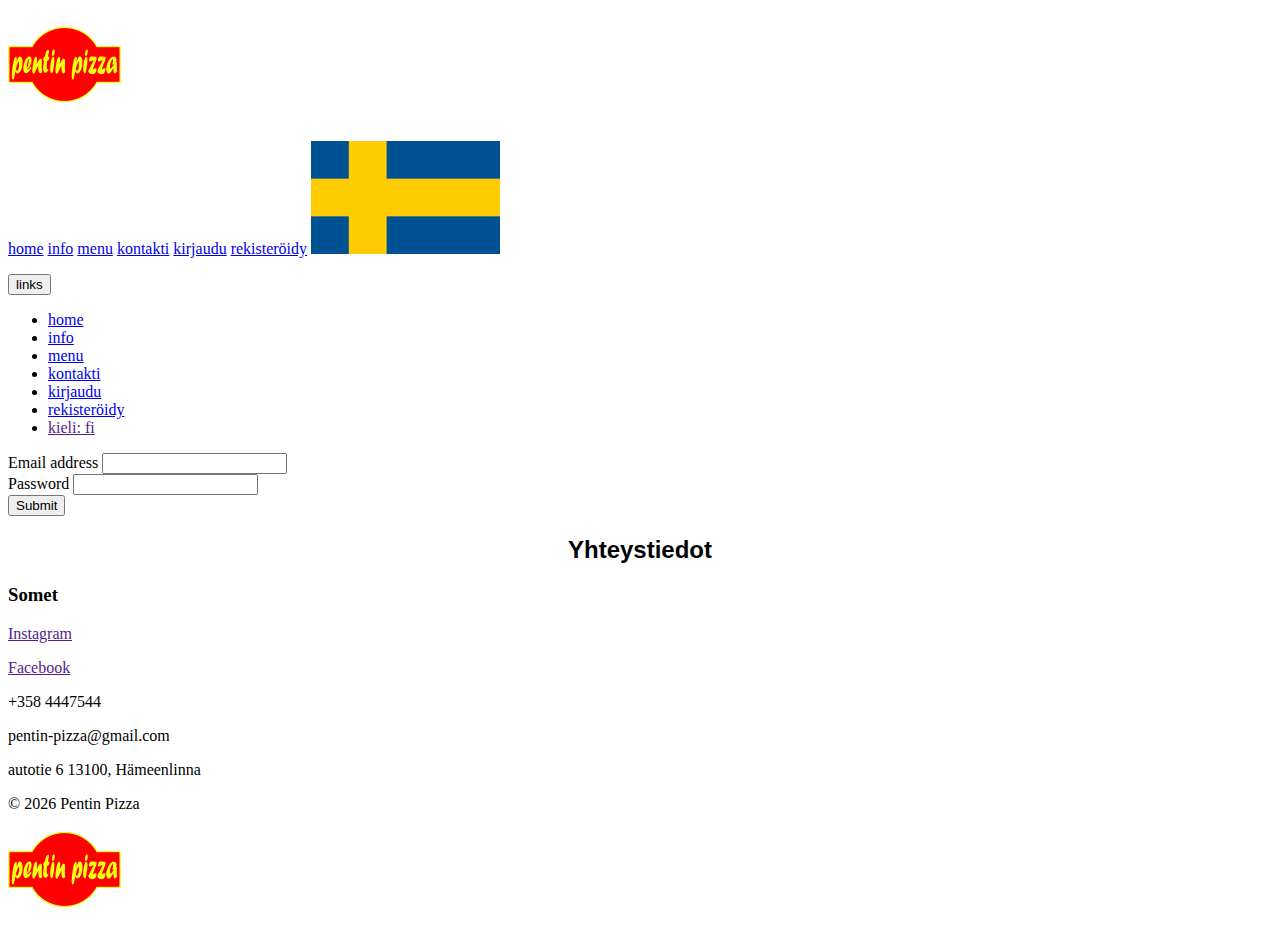
<file: login.html>
<!DOCTYPE html>
<html lang="fi">
<head>
    <meta charset="UTF-8">
    <meta name="viewport" content="width=device-width, initial-scale=1.0">
    <title>Pentin pitsa</title>
    <link href="https://cdn.jsdelivr.net/npm/bootstrap@5.3.8/dist/css/bootstrap.min.css" rel="stylesheet" integrity="sha384-sRIl4kxILFvY47J16cr9ZwB07vP4J8+LH7qKQnuqkuIAvNWLzeN8tE5YBujZqJLB" crossorigin="anonymous">
    <link rel="stylesheet" href="css/style.css">
    <link rel="shortcut icon" href="img/pentinpizzaico.ico" type="image/x-icon">
</head>

<body>
    <script src="https://cdn.jsdelivr.net/npm/bootstrap@5.3.8/dist/js/bootstrap.bundle.min.js" integrity="sha384-FKyoEForCGlyvwx9Hj09JcYn3nv7wiPVlz7YYwJrWVcXK/BmnVDxM+D2scQbITxI" crossorigin="anonymous"></script>
    
        <!-- header classi, jossa on linkit ja logo-->
    <header class="outline">
        <div class="container-fluid">
          <div class="row">
            <div class="col-2 outline text-center">
                <a href="index.html"><img src="img/pentinpizza.png" alt="logo"></a>
            </div>
            <div class="col-10 outline text-end fs-1">
                <p class="v-align-mid big-view the-funny-links">
                    <a href="index.html" rel="noopener noreferrer">home</a>
                    <a href="#info" rel="noopener noreferrer">info</a>
                    <a href="#menu" rel="noopener noreferrer">menu</a>
                    <a href="#contact" rel="noopener noreferrer">kontakti</a>
                    <a href="login.html">kirjaudu</a>
                    <a href="register.html">rekisteröidy</a>
                    <a href=""><img src="img/flag_se.png" alt="sveflag" class="flag"></a>
                </p>

                <div class="dropdown small-view">
                    <button class="btn btn-secondary dropdown-toggle v-align-mid pizeria-button" type="button" data-bs-toggle="dropdown" aria-expanded="false">
                        links
                    </button>
                    <ul class="dropdown-menu leftward pizeria-dropdown">
                        <li><a class="dropdown-item" href="index.html">home</a></li>
                        <li><a class="dropdown-item" href="#info">info</a></li>
                        <li><a class="dropdown-item" href="#menu">menu</a></li>
                        <li><a class="dropdown-item" href="#contact">kontakti</a></li>
                        <li><a href="login.html">kirjaudu</a></li>
                        <li><a href="register.html">rekisteröidy</a></li>
                        <li><a class="dropdown-item" href="">kieli: fi</a></li>
                    </ul>
                </div>
                
            </div>
          </div>
        </div>
    </header>

    <div class="spacer"></div>

    <div class="container">
        <div class="alert alert-pizeria" role="alert">
            <form action="login.php" method="post">
                <div class="mb-3">
                    <label for="Email" class="form-label">Email address</label>
                    <input type="email" class="form-control" id="Email" aria-describedby="emailHelp">
                </div>
                <div class="mb-3">
                    <label for="passwordInput1" class="form-label">Password</label>
                    <input type="password" class="form-control" id="passwordInput1">
                </div>

                <button type="submit" class="btn btn-primary">Submit</button>
            </form>
        </div>
    </div>

     <div class="footer footer-bottom" id="contact">
        <article>
            <h2>Yhteystiedot</h2>
            <div class="row">
                <div class="col"> 
                    <h3>Somet</h3>
                    <p><a href="">Instagram</a></p>
                    <p><a href="">Facebook</a></p>
                </div>
                <div class="col"> 
                    <p>+358 4447544</p>
                    <p>pentin-pizza@gmail.com</p>
                    <p>autotie 6 13100, Hämeenlinna</p>
                </div>
                <div class="col"> 
                    &copy; 2026 Pentin Pizza
                    <br>
                    <img src="img/pentinpizza.png" alt="logo">
                </div>
               
                
            </div>
        </article>
    </div>
</body>
</html>
</file>
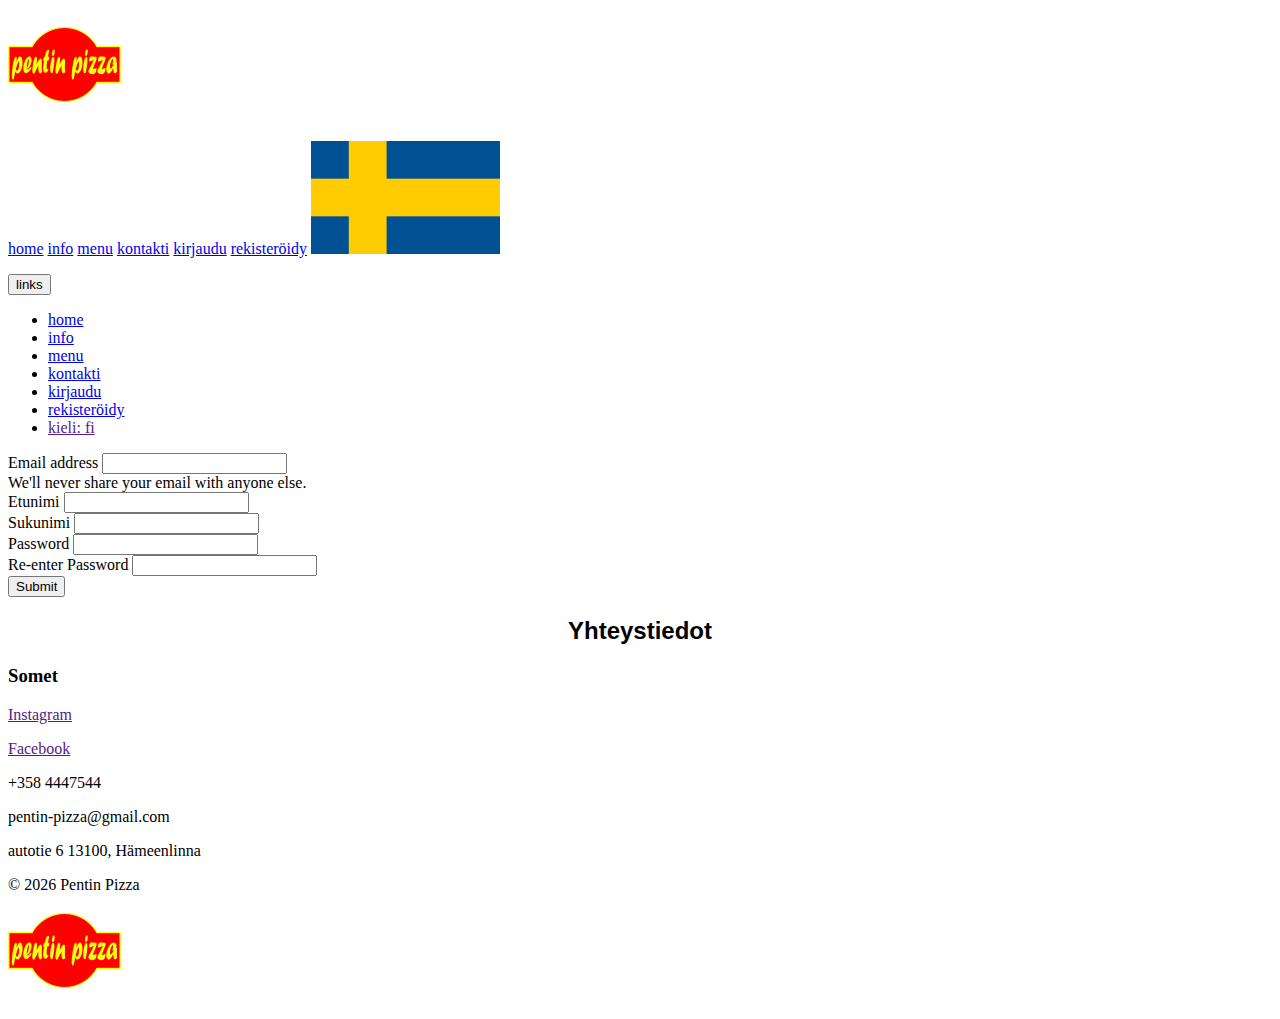
<file: register.html>
<!DOCTYPE html>
<html lang="fi">
<head>
    <meta charset="UTF-8">
    <meta name="viewport" content="width=device-width, initial-scale=1.0">
    <title>Pentin pitsa</title>
    <link href="https://cdn.jsdelivr.net/npm/bootstrap@5.3.8/dist/css/bootstrap.min.css" rel="stylesheet" integrity="sha384-sRIl4kxILFvY47J16cr9ZwB07vP4J8+LH7qKQnuqkuIAvNWLzeN8tE5YBujZqJLB" crossorigin="anonymous">
    <link rel="stylesheet" href="css/style.css">
    <link rel="shortcut icon" href="img/pentinpizzaico.ico" type="image/x-icon">
</head>

<body>
    <script src="https://cdn.jsdelivr.net/npm/bootstrap@5.3.8/dist/js/bootstrap.bundle.min.js" integrity="sha384-FKyoEForCGlyvwx9Hj09JcYn3nv7wiPVlz7YYwJrWVcXK/BmnVDxM+D2scQbITxI" crossorigin="anonymous"></script>
    
        <!-- header classi, jossa on linkit ja logo-->
    <header class="outline">
        <div class="container-fluid">
          <div class="row">
            <div class="col-2 outline text-center">
                <a href="index.html"><img src="img/pentinpizza.png" alt="logo"></a>
            </div>
            <div class="col-10 outline text-end fs-1">
                <p class="v-align-mid big-view the-funny-links">
                    <a href="index.html" rel="noopener noreferrer">home</a>
                    <a href="#info" rel="noopener noreferrer">info</a>
                    <a href="#menu" rel="noopener noreferrer">menu</a>
                    <a href="#contact" rel="noopener noreferrer">kontakti</a>
                    <a href="login.html">kirjaudu</a>
                    <a href="register.html">rekisteröidy</a>
                    <a href=""><img src="img/flag_se.png" alt="sveflag" class="flag"></a>
                </p>

                <div class="dropdown small-view">
                    <button class="btn btn-secondary dropdown-toggle v-align-mid pizeria-button" type="button" data-bs-toggle="dropdown" aria-expanded="false">
                        links
                    </button>
                    <ul class="dropdown-menu leftward pizeria-dropdown">
                        <li><a class="dropdown-item" href="index.html">home</a></li>
                        <li><a class="dropdown-item" href="#info">info</a></li>
                        <li><a class="dropdown-item" href="#menu">menu</a></li>
                        <li><a class="dropdown-item" href="#contact">kontakti</a></li>
                        <li><a href="login.html">kirjaudu</a></li>
                        <li><a href="register.html">rekisteröidy</a></li>
                        <li><a class="dropdown-item" href="">kieli: fi</a></li>
                    </ul>
                </div>
                
            </div>
          </div>
        </div>
    </header>

    <div class="spacer"></div>

    <div class="container">
        <div class="alert alert-pizeria" role="alert">
            <form action="register.php" method="post">
                <div class="mb-3">
                    <label for="Email" class="form-label">Email address</label>
                    <input type="email" class="form-control" id="Email" aria-describedby="emailHelp">
                    <div id="emailHelp" class="form-text">We'll never share your email with anyone else.</div>
                </div>
                <div class="mb-3">
                    <label for="etunimi" class="form-label">Etunimi</label>
                    <input type="text" class="form-control" id="etunimi">
                </div>
                <div class="mb-3">
                    <label for="sukunimi" class="form-label">Sukunimi</label>
                    <input type="text" class="form-control" id="sukunimi">
                </div>
                <div class="mb-3">
                    <label for="passwordInput1" class="form-label">Password</label>
                    <input type="password" class="form-control" id="passwordInput1">
                </div>
                <div class="mb-3">
                    <label for="passwordInput2" class="form-label">Re-enter Password</label>
                    <input type="password" class="form-control" id="passwordInput2">
                </div>

                <button type="submit" class="btn btn-primary">Submit</button>
            </form>
        </div>
    </div>

     <div class="footer footer-bottom" id="contact">
        <article>
            <h2>Yhteystiedot</h2>
            <div class="row">
                <div class="col"> 
                    <h3>Somet</h3>
                    <p><a href="">Instagram</a></p>
                    <p><a href="">Facebook</a></p>
                </div>
                <div class="col"> 
                    <p>+358 4447544</p>
                    <p>pentin-pizza@gmail.com</p>
                    <p>autotie 6 13100, Hämeenlinna</p>
                </div>
                <div class="col"> 
                    &copy; 2026 Pentin Pizza
                    <br>
                    <img src="img/pentinpizza.png" alt="logo">
                </div>
               
                
            </div>
        </article>
    </div>
</body>
</html>
</file>
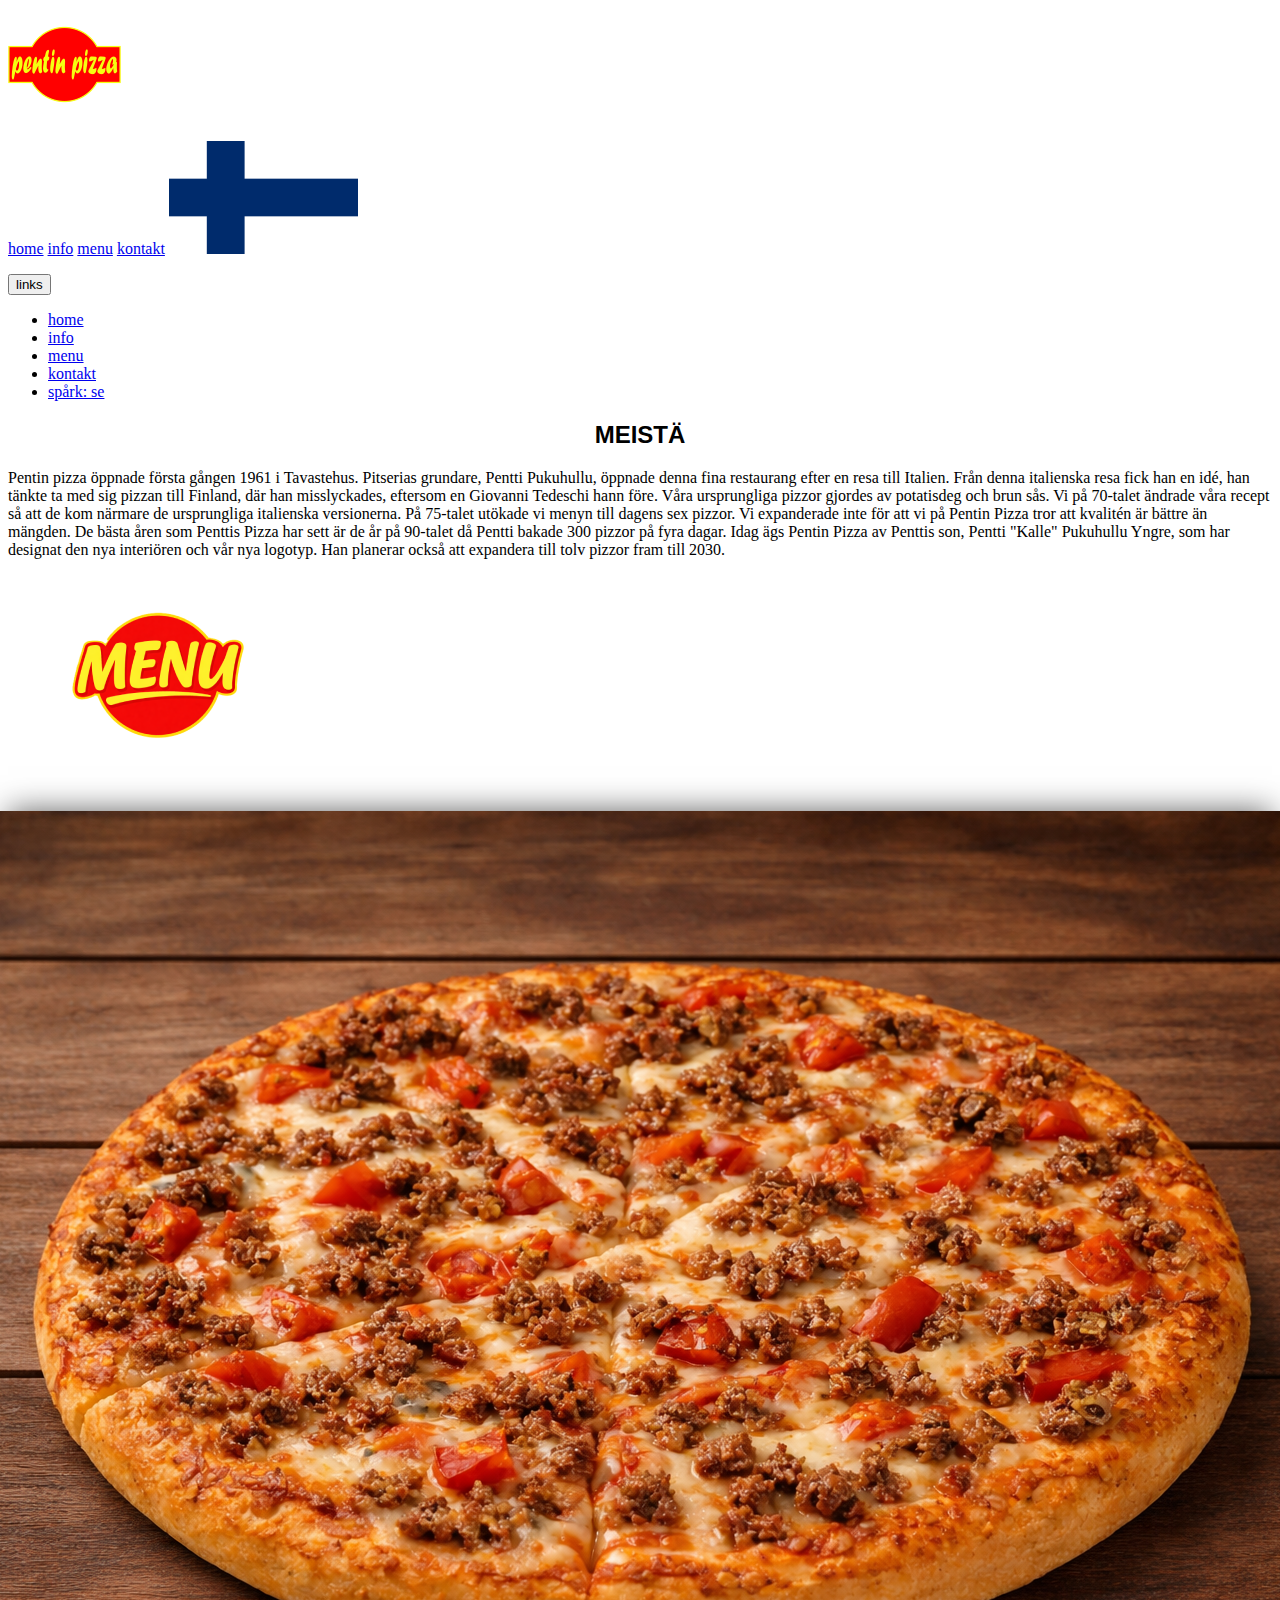
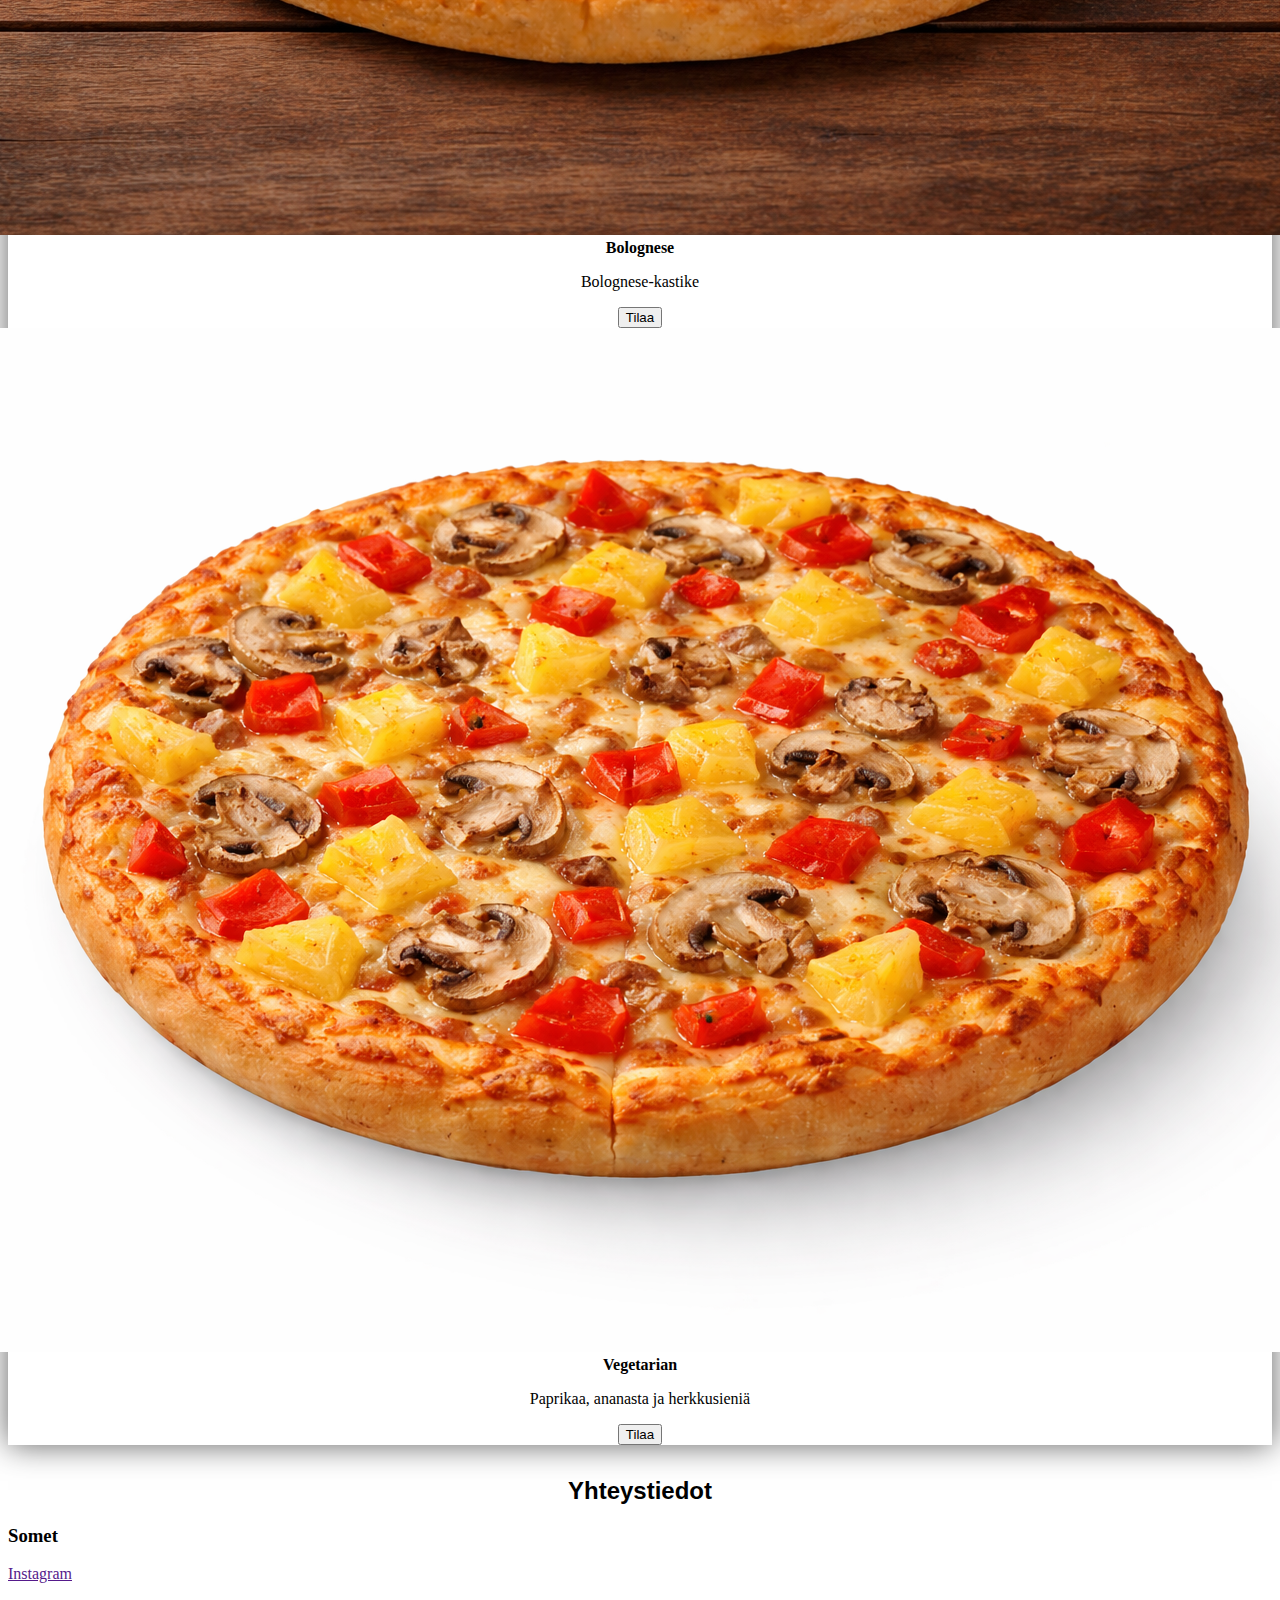
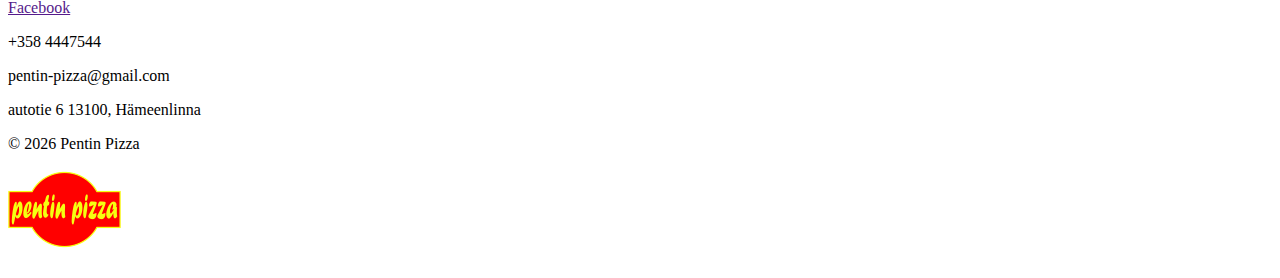
<file: svenskadex.html>
<!DOCTYPE html>
<html lang="se">
<head>
    <meta charset="UTF-8">
    <meta name="viewport" content="width=device-width, initial-scale=1.0">
    <title>Pentin pitsa</title>
    <link href="https://cdn.jsdelivr.net/npm/bootstrap@5.3.8/dist/css/bootstrap.min.css" rel="stylesheet" integrity="sha384-sRIl4kxILFvY47J16cr9ZwB07vP4J8+LH7qKQnuqkuIAvNWLzeN8tE5YBujZqJLB" crossorigin="anonymous">
    <link rel="stylesheet" href="css/style.css">
    <link rel="shortcut icon" href="img\pentinpizzaico.ico" type="image/x-icon">
</head>

<body>
    <script src="https://cdn.jsdelivr.net/npm/bootstrap@5.3.8/dist/js/bootstrap.bundle.min.js" integrity="sha384-FKyoEForCGlyvwx9Hj09JcYn3nv7wiPVlz7YYwJrWVcXK/BmnVDxM+D2scQbITxI" crossorigin="anonymous"></script>
    

        <!-- header classi, jossa on linkit ja logo-->
    <header class="outline">
        <div class="container-fluid">
          <div class="row">
            <div class="col-2 outline text-center">
                <a href="#"><img src="img\pentinpizza.png" alt="logo"></a>
            </div>
            <div class="col-10 outline text-end fs-1">
                <p class="v-align-mid big-view">
                    <a href="#" rel="noopener noreferrer">home</a>
                    <a href="#info" rel="noopener noreferrer">info</a>
                    <a href="#menu" rel="noopener noreferrer">menu</a>
                    <a href="#contact" rel="noopener noreferrer">kontakt</a>
                    <a href="index.html"><img src="img\flag_fi.png" alt="finflag" class="flag"></a>
                </p>

                <div class="dropdown small-view">
                    <button class="btn btn-secondary dropdown-toggle v-align-mid" type="button" data-bs-toggle="dropdown" aria-expanded="false">
                        links
                    </button>
                    <ul class="dropdown-menu leftward">
                        <li><a class="dropdown-item" href="#">home</a></li>
                        <li><a class="dropdown-item" href="#info">info</a></li>
                        <li><a class="dropdown-item" href="#menu">menu</a></li>
                        <li><a class="dropdown-item" href="#contact">kontakt</a></li>
                        <li><a class="dropdown-item" href="index.html">spårk: se</a></li>
                    </ul>
                </div>
                
            </div>
          </div>
        </div>
    </header>

    <div id="home" class="home"></div>

    <h2> 
        MEISTÄ
    </h2>

    <div id="info" class="container">
        <div class="alert alert-pizeria" role="alert">
            <p>Pentin pizza öppnade första gången 1961 i Tavastehus. Pitserias grundare, Pentti Pukuhullu, öppnade denna fina restaurang efter en resa till Italien. Från denna italienska resa fick han en idé, han tänkte ta med sig pizzan till Finland, där han misslyckades, eftersom en Giovanni Tedeschi hann före. Våra ursprungliga pizzor gjordes av potatisdeg och brun sås. Vi på 70-talet ändrade våra recept så att de kom närmare de ursprungliga italienska versionerna. På 75-talet utökade vi menyn till dagens sex pizzor. Vi expanderade inte för att vi på Pentin Pizza tror att kvalitén är bättre än mängden. De bästa åren som Penttis Pizza har sett är de år på 90-talet då Pentti bakade 300 pizzor på fyra dagar. Idag ägs Pentin Pizza av Penttis son, Pentti "Kalle" Pukuhullu Yngre, som har designat den nya interiören och vår nya logotyp. Han planerar också att expandera till tolv pizzor fram till 2030.</p>
        </div>
    </div>
    
<div class="pizzamenu">
        <div class="menu-logo"> 
            <img src="img/menu-logo.png" class="rounded mx-auto d-block" alt=""
        </div>
            <div class="cards">
                <div class="card">
                    <img src="img/americana.png" class="card-img-top" alt="kuva Americana-pitsasta"
                    <h4 class="card-title"><b>Americana</b></h4>
                    <p class="card-text">Ananas, Kinkku, Sinihomejuusto</p>
                    <button class="tilaa-nappi">Tilaa</button>
                </div>

                <div class="card">
                    <img src="img/bolognese.png" class="card-img-top" alt="kuva bolognese-pitsasta"
                    <h4 class="card-title"><b>Bolognese</b></h4>
                    <p class="card-text">Bolognese-kastike</p>
                    <button class="tilaa-nappi">Tilaa</button>
                </div>

                <div class="card">
                    <img src="img/frutti.png" class="card-img-top" alt="kuva Frutti di mare-pitsasta"
                    <h4 class="card-title"><b>Frutti di mare</b></h4>
                    <p class="card-text">Katkarapuja, Simpukoita, Tonnikalaa</p>
                    <button class="tilaa-nappi">Tilaa</button>
                </div>

                <div class="card">
                    <img src="img/fantasia.png" class="card-img-top" alt="kuva Fantasia-pitsasta"
                    <h4 class="card-title"><b>Fantasia</b></h4>
                    <p class="card-text">3 täytettä oman maun mukaan</p>
                    <button class="tilaa-nappi">Tilaa</button>
                </div>

                <div class="card">
                    <img src="img/vege.png" class="card-img-top" alt="kuva Vegetarian-pitsasta"
                    <h4 class="card-title"><b>Vegetarian</b></h4>
                    <p class="card-text">Paprikaa, ananasta ja herkkusieniä</p>
                    <button class="tilaa-nappi">Tilaa</button>
                </div>

                <div class="card">
                    <img src="img/pepperoni.png" class="card-img-top" alt="kuva Pepperoni-pitsasta"
                    <h4 class="card-title"><b>Pepperoni</b></h4>
                    <p class="card-text">Pepperoni, basilika ja mozzarella</p>
                    <button class="tilaa-nappi">Tilaa</button>
                </div>
            </div>
    </div> <!-- menun lopetus -->


    <div class="footer" id="contact">
        <article>
            <h2>Yhteystiedot</h2>
            <div class="row">
                <div class="col"> 
                    <h3>Somet</h3>
                    <p><a href="">Instagram</a></p>
                    <p><a href="">Facebook</a></p>
                </div>
                <div class="col"> 
                    <p>+358 4447544</p>
                    <p>pentin-pizza@gmail.com</p>
                    <p>autotie 6 13100, Hämeenlinna</p>
                </div>
                <div class="col"> 
                    &copy; 2026 Pentin Pizza
                    <br>
                    <img src="img\pentinpizza.png" alt="logo">
                </div>
               
                
            </div>
        </article>
    </div>
</body>
</html>
</file>
<file: css/style.css>
.cards {
    display: grid;
    grid-template-columns: 1fr 1fr 1fr;
    justify-content: center;
    margin: 2em auto;
    text-align: center;
    box-shadow: 0 0 30px rgb(97, 97, 97);
    
    

}

h2 {
    font-family: Impact, Haettenschweiler, 'Arial Narrow Bold', sans-serif;
    text-align: center;

}
</file>
